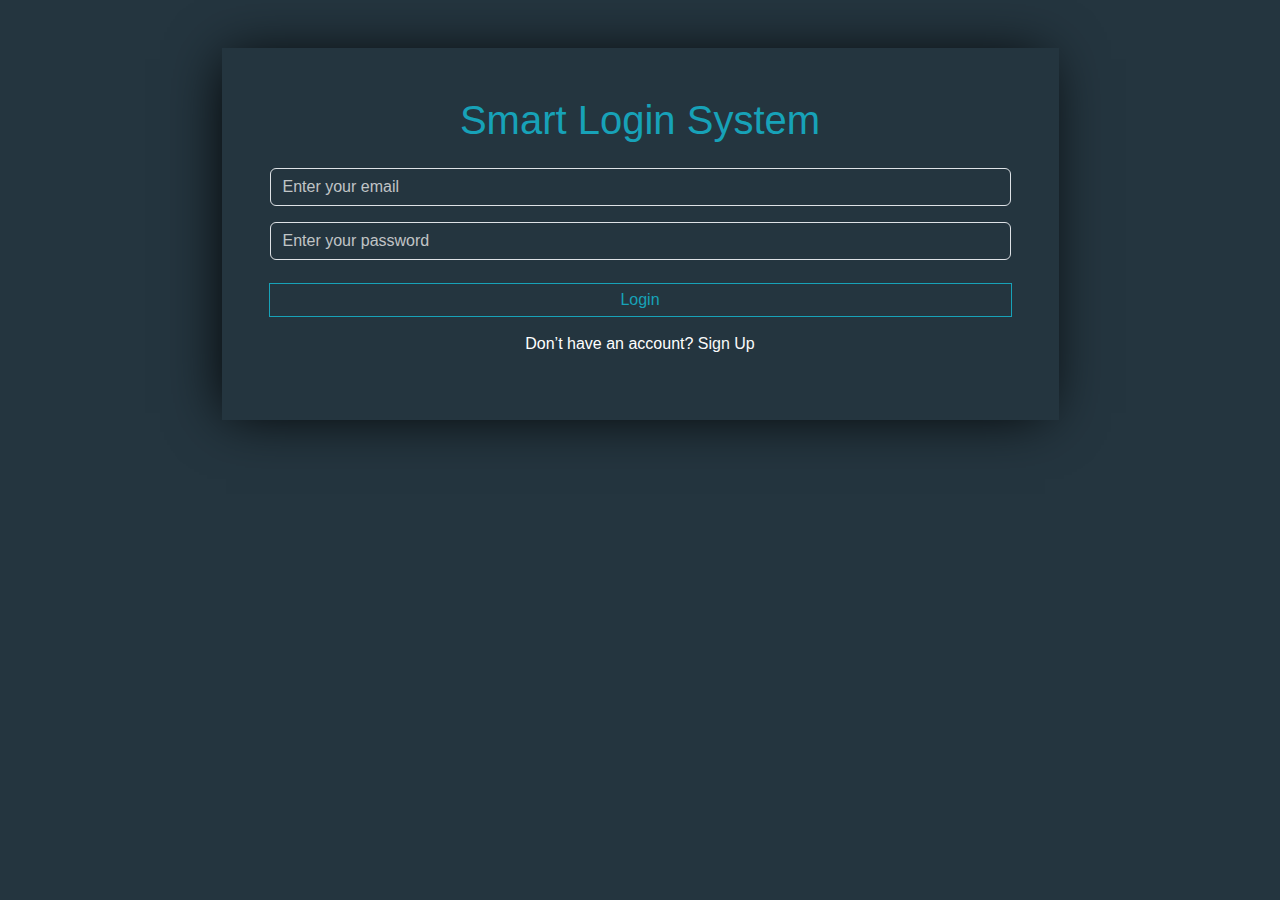
<file: index.html>
<!DOCTYPE html>
<html lang="en">
  <head>
    <meta charset="UTF-8" />
    <meta name="viewport" content="width=device-width, initial-scale=1.0" />
    <!-- title -->
    <title>Login</title>
    <!-- fontawesome -->
    <link rel="stylesheet" href="css/all.min.css" />
    <!-- bootstrap css -->
    <link rel="stylesheet" href="css/bootstrap.min.css" />
    <!-- my styles -->
    <link rel="stylesheet" href="css/main.css" />
  </head>
  <body>
    <header>
      <div class="container text-center py-5">
        <div class="w-75 mx-auto p-5">
          <h1 class="mb-4">Smart Login System</h1>
          <div class="mb-3">
            <input
              type="email"
              class="form-control"
              id="signInEmail"
              placeholder="Enter your email"
            />
          </div>
          <div class="mb-4">
            <input
              type="password"
              class="form-control"
              id="signInPass"
              placeholder="Enter your password"
            />
          </div>
          <p class="text-danger d-none incorrect">
            incorrect email or password
          </p>
          <a
            onclick="validateSignIn()"
            href="#"
            class="my-btn d-block mb-3 login-btn"
            >Login</a
          >
          <p class="text-white">
            Don’t have an account?
            <a
              href="pages/signup.html"
              class="link-light link-underline-opacity-0 link-underline-opacity-100-hover"
              >Sign Up</a
            >
          </p>
        </div>
      </div>
    </header>

    <!-- bootstrap js -->
    <script src="js/bootstrap.bundle.min.js"></script>
    <!-- my js -->
    <script src="js/main.js"></script>
  </body>
</html>
</file>
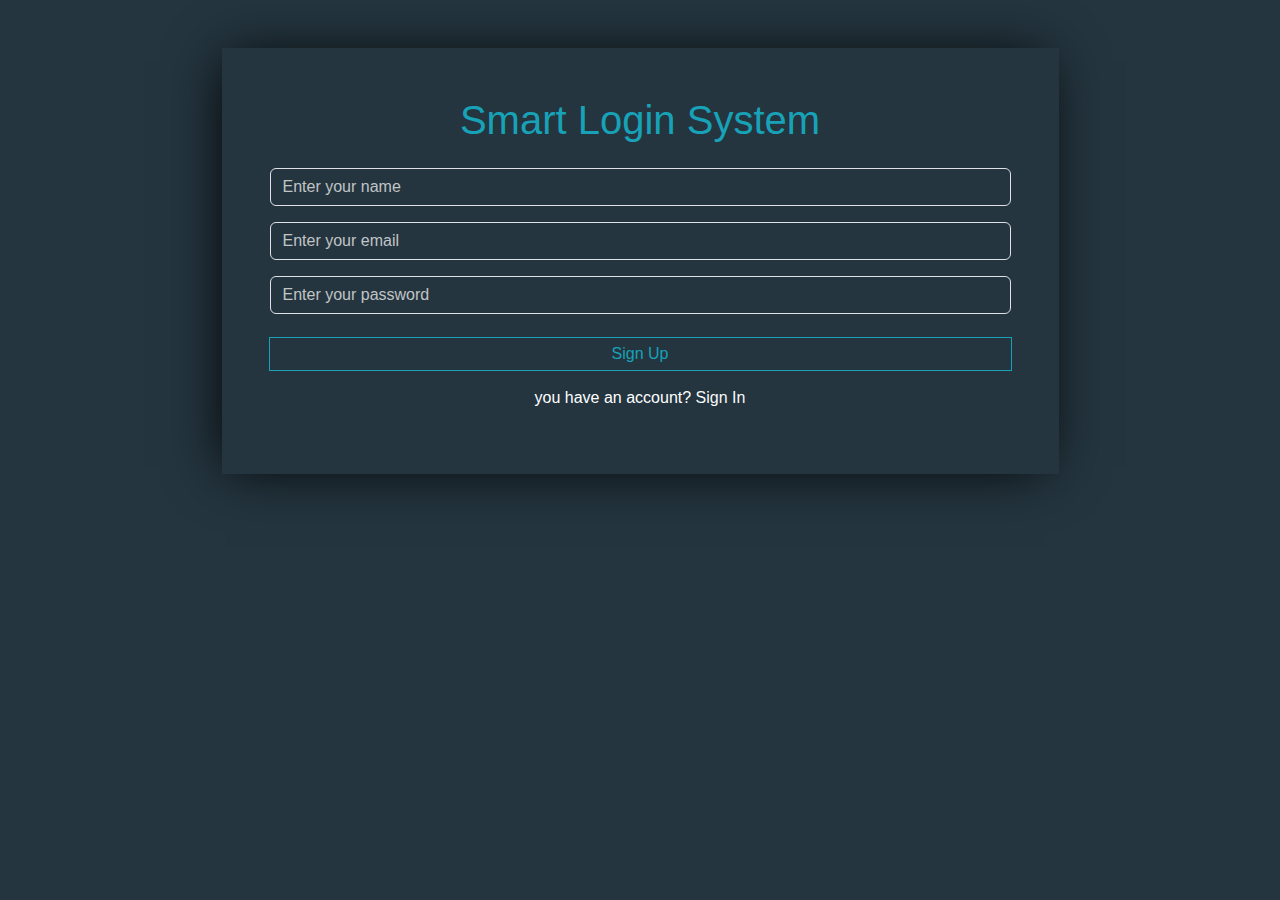
<file: pages/signup.html>
<!DOCTYPE html>
<html lang="en">
  <head>
    <meta charset="UTF-8" />
    <meta name="viewport" content="width=device-width, initial-scale=1.0" />
    <!-- title -->
    <title>Sign Up</title>
    <!-- fontawesome -->
    <link rel="stylesheet" href="../css/all.min.css" />
    <!-- bootstrap css -->
    <link rel="stylesheet" href="../css/bootstrap.min.css" />
    <!-- my styles -->
    <link rel="stylesheet" href="../css/main.css" />
  </head>
  <body>
    <header>
      <div class="container text-center py-5">
        <div class="w-75 mx-auto p-5">
          <h1 class="mb-4">Smart Login System</h1>
          <div class="mb-3">
            <input
              type="text"
              class="form-control"
              id="signUpName"
              placeholder="Enter your name"
              oninput="validate(this)"
            />
          </div>
          <div class="mb-3">
            <input
              type="email"
              class="form-control"
              id="signUpEmail"
              placeholder="Enter your email"
              oninput="validate(this)"
            />
          </div>
          <div class="mb-4">
            <input
              type="password"
              class="form-control"
              id="signUpPass"
              placeholder="Enter your password"
              oninput="validate(this)"
            />
          </div>
          <p class="text-danger d-none">
            all inputs required to follow the rules
          </p>
          <p class="text-success d-none">Success</p>
          <a href="#" class="my-btn d-block mb-3" onclick="validateAddUser()"
            >Sign Up</a
          >
          <p class="text-white">
            you have an account?
            <a
              onclick="clearFormInputs()"
              href="../index.html"
              class="link-light link-underline-opacity-0 link-underline-opacity-100-hover"
              >Sign In</a
            >
          </p>
        </div>
      </div>
    </header>

    <!-- Modal -->
    <div
      class="modal fade"
      id="exampleModal"
      tabindex="-1"
      aria-labelledby="exampleModalLabel"
      aria-hidden="true"
    >
      <div class="modal-dialog modal-dialog-centered">
        <div class="modal-content">
          <div class="modal-header">
            <div>
              <i class="fa-solid fa-circle text-danger"></i>
              <i class="fa-solid fa-circle text-warning"></i>
              <i class="fa-solid fa-circle text-success"></i>
            </div>
            <button
              type="button"
              class="btn-close"
              data-bs-dismiss="modal"
              aria-label="Close"
            ></button>
          </div>
          <div class="modal-body">
            <p class="fs-4 fw-bold">Please follow the rules below :</p>
            <ul class="list-unstyled">
              <li>
                <p class="fs-5">
                  <i class="fa-regular fa-circle-right text-danger p-2"></i>
                  name must contain at least 3 characters
                </p>
              </li>
              <li>
                <p class="fs-5">
                  <i class="fa-regular fa-circle-right text-danger p-2"></i>
                  email must be a valid one
                  <span class="d-inline-block px-1 py-3 bg-warning"
                    >and not used before</span
                  >
                </p>
              </li>
              <li>
                <p class="fs-5">
                  <i class="fa-regular fa-circle-right text-danger p-2"></i>
                  password:
                </p>
                <ul class="ps-5 list-unstyled">
                  <li>Minimum 8 characters.</li>
                  <li>At least one uppercase letter.</li>
                  <li>At least one lowercase letter.</li>
                  <li>At least one digit.</li>
                  <li>At least one special character (e.g., !@#$%^&*()).</li>
                </ul>
              </li>
            </ul>
          </div>
        </div>
      </div>
    </div>
    <!-- bootstrap js -->
    <script src="../js/bootstrap.bundle.min.js"></script>
    <!-- my js -->
    <script src="../js/main.js"></script>
  </body>
</html>
</file>
<file: css/main.css>
:root {
  --main-color: #17a2b8;
  --main-color-rgb: rgb(23, 162, 184);
  --box-shadow: -5px 2px 54px -9px rgba(0, 0, 0, 1);
}
body {
  font-family: Helvetica, sans-serif;
  background-color: #24353f;
}
header .container > div {
  box-shadow: var(--box-shadow);
}
.container div .form-control {
  background-color: transparent;
  color: #fff;
}
.container div .form-control::placeholder {
  color: #eeeeeec7;
}
.container div .form-control:focus {
  box-shadow: none;
}
.my-btn {
  padding: 0.25rem;
  text-decoration: none;
  color: var(--main-color);
  outline: 1px solid var(--main-color);
  background-color: transparent;
  transition: all 0.3s;
  -webkit-transition: all 0.3s;
  -moz-transition: all 0.3s;
  -ms-transition: all 0.3s;
  -o-transition: all 0.3s;
}
.my-btn:hover {
  background-color: var(--main-color);
  color: #fff;
}
h1 {
  color: var(--main-color);
}
</file>
